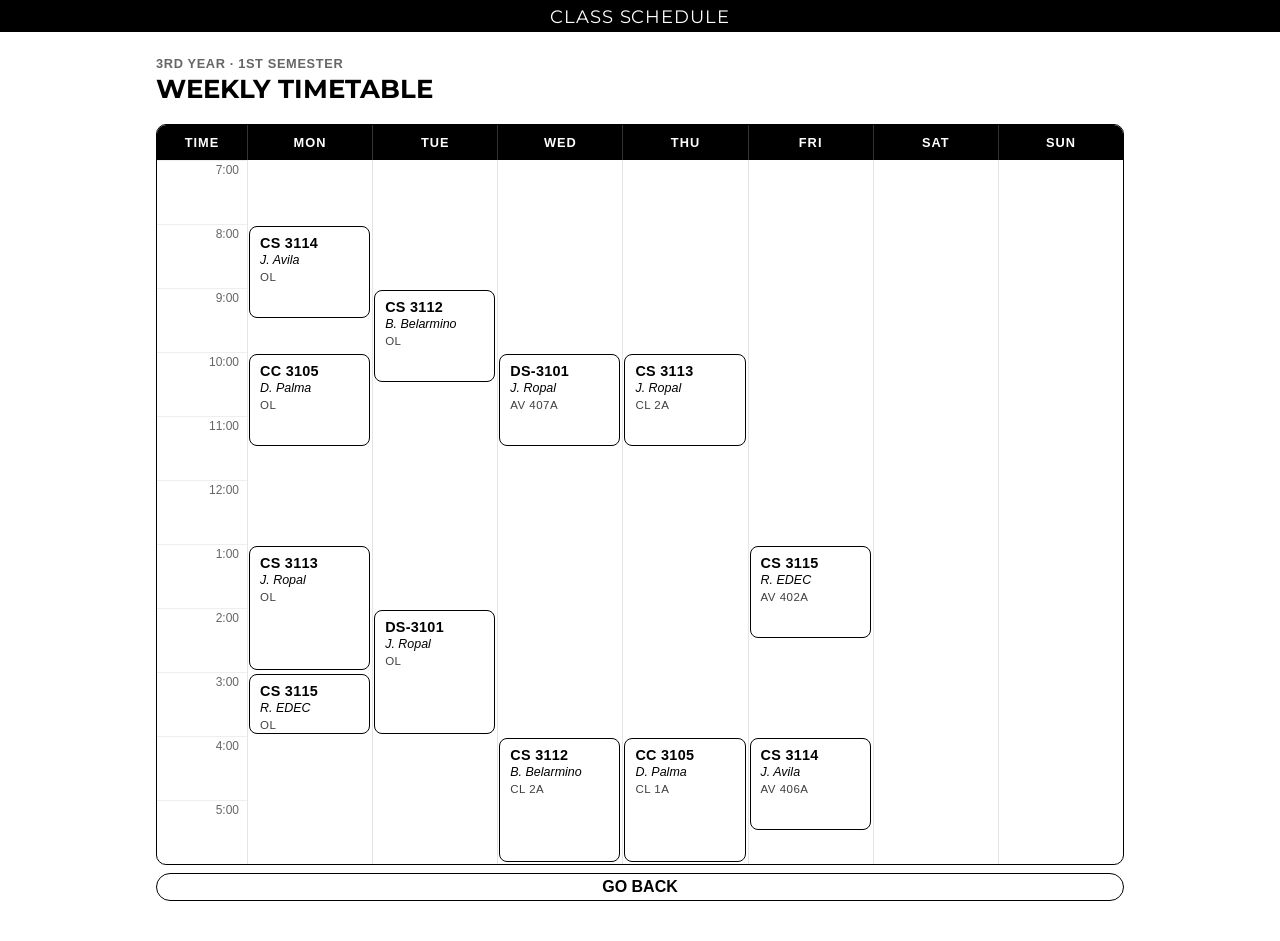
<file: sched/sched.html>
<!DOCTYPE html>
<html lang="en">
<head>
<meta charset="UTF-8">
<meta name="viewport" content="width=device-width, initial-scale=1.0">
<title>Class Schedule</title>
<link href="https://fonts.googleapis.com/css2?family=Montserrat:wght@600;700&display=swap" rel="stylesheet">
<link rel="stylesheet" href="../modules/module-style.css">
<link rel="stylesheet" href="sched.css">
</head>
<body>
<div class="navbar">
    <span class="header">Class Schedule</span>
</div>

<div class="main-container">

    <div class="sched-header">
        <div class="sched-subtitle">3rd Year &middot; 1st Semester</div>
        <div class="sched-title">Weekly Timetable</div>
    </div>

    <div class="sched-wrapper">

        <div class="sched-header-row">
            <div class="day-head time-head">Time</div>
            <div class="day-head">Mon</div>
            <div class="day-head">Tue</div>
            <div class="day-head">Wed</div>
            <div class="day-head">Thu</div>
            <div class="day-head">Fri</div>
            <div class="day-head">Sat</div>
            <div class="day-head">Sun</div>
        </div>

        <div class="sched-body">

            <!-- column divider lines -->
            <div class="col-line" style="grid-column:2;"></div>
            <div class="col-line" style="grid-column:3;"></div>
            <div class="col-line" style="grid-column:4;"></div>
            <div class="col-line" style="grid-column:5;"></div>
            <div class="col-line" style="grid-column:6;"></div>
            <div class="col-line" style="grid-column:7;"></div>
            <div class="col-line" style="grid-column:8;"></div>

            <!-- time labels (one per hour, spanning 2 half-hour rows) -->
            <div class="sched-time" style="grid-row:1/3;">7:00</div>
            <div class="sched-time" style="grid-row:3/5;">8:00</div>
            <div class="sched-time" style="grid-row:5/7;">9:00</div>
            <div class="sched-time" style="grid-row:7/9;">10:00</div>
            <div class="sched-time" style="grid-row:9/11;">11:00</div>
            <div class="sched-time" style="grid-row:11/13;">12:00</div>
            <div class="sched-time" style="grid-row:13/15;">1:00</div>
            <div class="sched-time" style="grid-row:15/17;">2:00</div>
            <div class="sched-time" style="grid-row:17/19;">3:00</div>
            <div class="sched-time" style="grid-row:19/21;">4:00</div>
            <div class="sched-time" style="grid-row:21/23;">5:00</div>

            <!-- MONDAY -->
            <div class="sched-class" style="grid-column:2; grid-row:3/6;">
                <div class="class-code">CS 3114</div>
                <div class="class-prof">J. Avila</div>
                <div class="class-room">OL</div>
            </div>
            <div class="sched-class" style="grid-column:2; grid-row:7/10;">
                <div class="class-code">CC 3105</div>
                <div class="class-prof">D. Palma</div>
                <div class="class-room">OL</div>
            </div>
            <div class="sched-class" style="grid-column:2; grid-row:13/17;">
                <div class="class-code">CS 3113</div>
                <div class="class-prof">J. Ropal</div>
                <div class="class-room">OL</div>
            </div>
            <div class="sched-class" style="grid-column:2; grid-row:17/19;">
                <div class="class-code">CS 3115</div>
                <div class="class-prof">R. EDEC</div>
                <div class="class-room">OL</div>
            </div>

            <!-- TUESDAY -->
            <div class="sched-class" style="grid-column:3; grid-row:5/8;">
                <div class="class-code">CS 3112</div>
                <div class="class-prof">B. Belarmino</div>
                <div class="class-room">OL</div>
            </div>
            <div class="sched-class" style="grid-column:3; grid-row:15/19;">
                <div class="class-code">DS-3101</div>
                <div class="class-prof">J. Ropal</div>
                <div class="class-room">OL</div>
            </div>

            <!-- WEDNESDAY -->
            <div class="sched-class" style="grid-column:4; grid-row:7/10;">
                <div class="class-code">DS-3101</div>
                <div class="class-prof">J. Ropal</div>
                <div class="class-room">AV 407a</div>
            </div>
            <div class="sched-class" style="grid-column:4; grid-row:19/23;">
                <div class="class-code">CS 3112</div>
                <div class="class-prof">B. Belarmino</div>
                <div class="class-room">CL 2a</div>
            </div>

            <!-- THURSDAY -->
            <div class="sched-class" style="grid-column:5; grid-row:7/10;">
                <div class="class-code">CS 3113</div>
                <div class="class-prof">J. Ropal</div>
                <div class="class-room">CL 2a</div>
            </div>
            <div class="sched-class" style="grid-column:5; grid-row:19/23;">
                <div class="class-code">CC 3105</div>
                <div class="class-prof">D. Palma</div>
                <div class="class-room">CL 1a</div>
            </div>

            <!-- FRIDAY -->
            <div class="sched-class" style="grid-column:6; grid-row:13/16;">
                <div class="class-code">CS 3115</div>
                <div class="class-prof">R. EDEC</div>
                <div class="class-room">AV 402a</div>
            </div>
            <div class="sched-class" style="grid-column:6; grid-row:19/22;">
                <div class="class-code">CS 3114</div>
                <div class="class-prof">J. Avila</div>
                <div class="class-room">AV 406a</div>
            </div>

        </div>
    </div>

    <a href="../../index.html" class="button big-top-space" style="display: flex; justify-content: center; border: black 1px solid;">
        GO BACK
    </a>

</div>

</body>
</html>
</file>
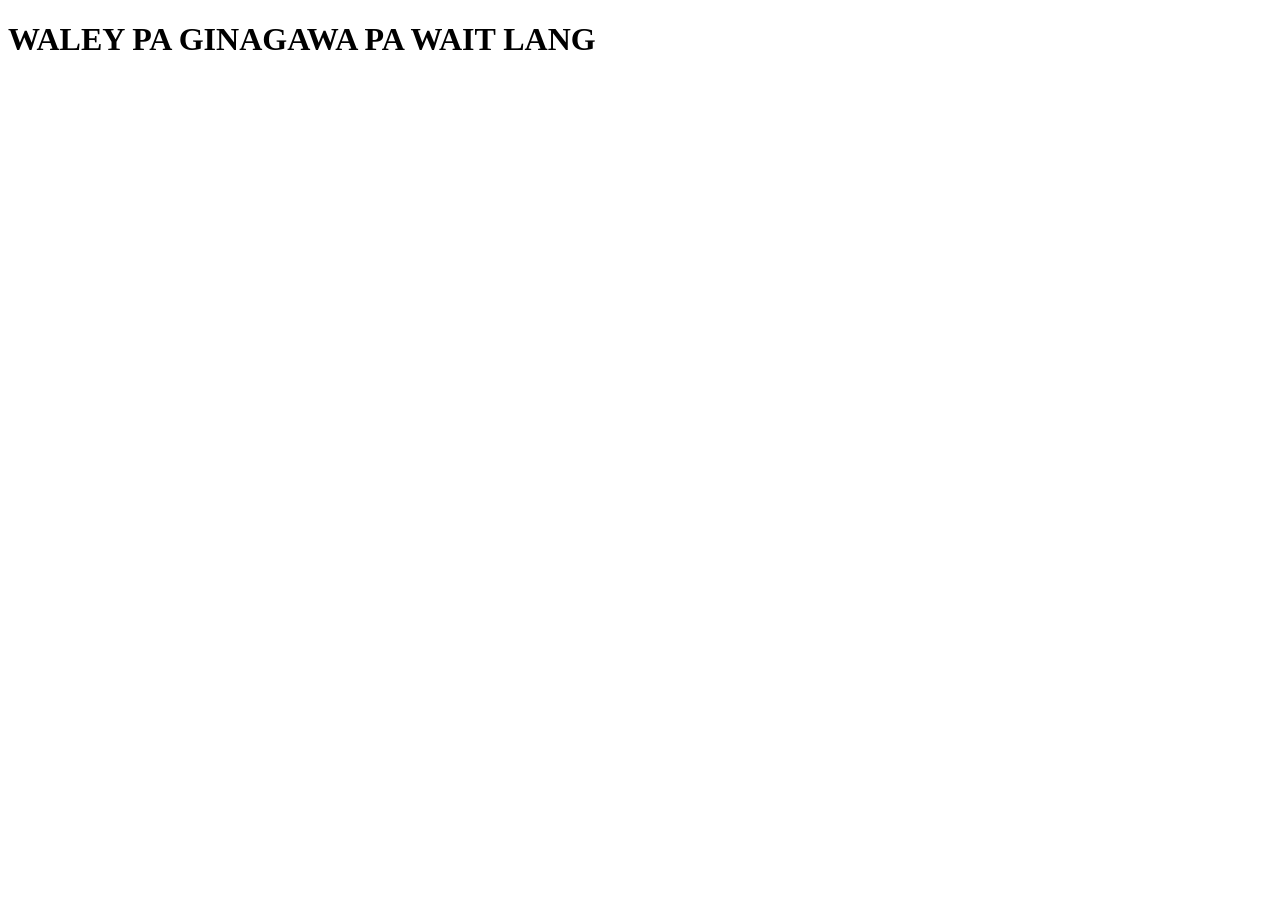
<file: modules/pdf/module-2.html>
<!DOCTYPE html>
<html lang="en">
<head>
    <meta charset="UTF-8">
    <meta name="viewport" content="width=device-width, initial-scale=1.0">
    <title>TO BE MADE</title>
</head>
<body>
    <h1>WALEY PA GINAGAWA PA WAIT LANG</h1>
</body>
</html>
</file>
<file: modules/module-style.css>
* {
    margin: 0;
    box-sizing: border-box;
    font-family: "Google Sans", Verdana, Geneva, Tahoma, sans-serif
}

body {
    display: flex;
    flex-direction: column;
    padding: 8px;
    align-items: center;
}

ul {
    padding-left: 20px;
}

ol {
  padding-left: 20px;
}

li {
    text-indent: -3px;
}

.main-container {
  width: 640px;
  max-width: 640px;
}

.smol {
    font-size: x-small;
    font-weight: lighter;
}

.navbar {
    background-color: black;
    padding: 8px;
    height: 32px;
    color: white;
    font-family: "Montserrat", 'Segoe UI', Tahoma, Geneva, Verdana, sans-serif;
}

.navbar-item {
    color: white;
    text-decoration: none;
}

.navbar-item:hover {
    color: white;
}

.header {
    font-family: "Montserrat", 'Segoe UI', Tahoma, Geneva, Verdana, sans-serif;
}

.top-space {
    margin-top: 4px;
}

.big-top-space {
    margin-top: 8px;
}

.large-top-space {
  margin-top: 16px;
}

.btm-space {
  margin-bottom: 4px;
}

.big-btm-space {
  margin-bottom: 8px;
}

.large-btm-space {
  margin-bottom: 16px;
}

.indent {
    margin-left: 0.5rem;
}

.card {
    background-color: rgb(5, 5, 5);
    color: rgb(255, 255, 255);
    margin: 1rem;
    padding: 2rem;
    border-radius: 10px;
    width: 120px;
}

.content-card {
  background-color: black;
  color: white;
  border-radius: 8px;
  margin: 8px 0;
  padding: 16px;
}

.bold {
    font-weight: bold;
}

.start-p::before {
    content: "\2022  ";
    color: black;
}

.lesson-border {
    margin: 4px;
    padding: 8px;
    border: black solid;
    border-radius: 10px;
}

.flexbox-container {
    display: flex;
    align-items: center;
    flex-wrap: wrap;
}

.flex-row {
  display: flex;
  flex-direction: row;
}

.space-between {
  justify-content: space-between;
}

.justify-center {
  justify-content: center;
}

.flex-wrap {
  flex-wrap: wrap;
}


#core-function{
    background-color: black;
    border-radius: 3px;
    color: white;
}

/* table */

/* --- Minimal B&W Table Styles (Scaled with .text-content) --- */
.bw-table-container {
  width: 100%;
  max-width: 800px;
  margin: 1rem 0;
  color: #000000;
}

.bw-table-header {
  margin-bottom: 0.75em;
}

.bw-table-subtitle {
  font-size: 0.8em;
  font-weight: bold;
  letter-spacing: 0.05em;
  color: #666666;
  text-transform: uppercase;
}

.bw-table-title {
  font-family: "Montserrat", 'Segoe UI', Tahoma, Geneva, Verdana, sans-serif;
  font-size: 1.5em;
  font-weight: bold;
  text-transform: uppercase;
  margin-top: 0.1em;
  line-height: 1.2;
}

.bw-table-caption {
  font-size: 0.9em;
  color: #555555;
  margin-top: 0.25em;
  font-style: italic;
}

.bw-table {
  width: 100%;
  border-collapse: collapse;
  margin-top: 0.75em;
  font-size: 1em; /* Inherits directly from .text-content */
}

.bw-table th {
  text-align: left;
  font-weight: bold;
  font-size: 0.85em;
  text-transform: uppercase;
  letter-spacing: 0.05em;
  padding: 0.6em 0.5em;
  border-bottom: 2px solid #000000;
}

.bw-table td {
  padding: 0.75em 0.5em;
  border-bottom: 1px solid #e0e0e0;
  vertical-align: top;
}

.bw-table tr:last-child td {
  border-bottom: 2px solid #000000;
}

.col-gen {
  width: 25%;
}

.gen-num {
  font-weight: bold;
}

.gen-year {
  font-size: 0.85em;
  color: #666666;
  margin-left: 0.4em;
  font-weight: normal;
}

.col-hw {
  width: 30%;
}

.col-sw {
  width: 45%;
}

/* table style end */

/* New Table */
/* --- Minimal Grid Table Styles (Scales with .text-content) --- */
.text-content .grid-table-container {
  width: 100%;
  max-width: 800px;
  margin: 1rem 0;
  color: #000000;
}

.text-content .grid-table-header {
  margin-bottom: 1em;
}

.text-content .grid-table-subtitle {
  font-size: 0.8em;
  font-weight: bold;
  letter-spacing: 0.05em;
  color: #666666;
  text-transform: uppercase;
}

.text-content .grid-table-title {
  font-family: "Montserrat", 'Segoe UI', Tahoma, Geneva, Verdana, sans-serif;
  font-size: 1.5em;
  font-weight: bold;
  text-transform: uppercase;
  margin-top: 0.1em;
  line-height: 1.2;
}

.text-content .grid-table {
  width: 100%;
  border-collapse: separate;
  border-spacing: 8px; /* Creates the card-like gaps between cells */
  margin-top: 0.5em;
}

.text-content .grid-table td {
  background-color: #ffffff;
  border: 1px solid #000000;
  padding: 1em;
  text-align: left;
  font-weight: bold;
  font-size: 0.95em;
  border-radius: 4px;
  width: 33.33%;
}

/* Featured cell matching the image accent (swapped to solid black for B&W theme) */
.text-content .grid-table td.highlight {
  background-color: #000000;
  color: #ffffff;
}
/* TABLE END */

.button {
  font-weight: bolder;
  text-decoration: none;
  color: black;
  border: #000000 solid;
  border-radius: 16px;
  padding: 4px 8px;
}

.button:hover {
  color: white;
  background-color: #000000;
  cursor: pointer;
}

@media screen and (max-width: 600px) {
  .main-container {
      width: fit-content;
    }
    .text-content {
        font-size: 0.8rem;
    }
    h1.header {
        font-size: 1.5rem;
    }
    h2.header {
        font-size: 1rem;
    }
    h3.header{
        font-size: 0.85rem;
    }
    h4.header{
        font-size: 0.8rem;
    }
    .text-content .grid-table, 
    .text-content .grid-table tbody, 
    .text-content .grid-table tr, 
    .text-content .grid-table td {
        display: block;
        width: 100%;
        box-sizing: border-box;
    }
    .text-content .grid-table tr {
        margin-bottom: 0;
    }
}
</file>
<file: sched/sched.css>
* {
    margin: 0;
    box-sizing: border-box;
    font-family: "Google Sans", Verdana, Geneva, Tahoma, sans-serif;
}

body {
    display: flex;
    flex-direction: column;
    align-items: center;
    padding: 0 0 40px 0;
    background-color: #ffffff;
    color: #000000;
}

.navbar {
    width: 100%;
    background-color: black;
    padding: 14px 24px;
    color: white;
    font-family: "Montserrat", 'Segoe UI', Tahoma, Geneva, Verdana, sans-serif;
    display: flex;
    align-items: center;
    justify-content: center;
}

.navbar .header {
    font-size: 1.1rem;
    letter-spacing: 0.05em;
    text-transform: uppercase;
}

.main-container {
    max-width: 1000px;
    width: 100%;
    padding: 24px 16px 0 16px;
}

.sched-header {
    margin-bottom: 1.25em;
}

.sched-subtitle {
    font-size: 0.8em;
    font-weight: bold;
    letter-spacing: 0.05em;
    color: #666666;
    text-transform: uppercase;
}

.sched-title {
    font-family: "Montserrat", 'Segoe UI', Tahoma, Geneva, Verdana, sans-serif;
    font-size: 1.6em;
    font-weight: bold;
    text-transform: uppercase;
    margin-top: 0.1em;
    line-height: 1.2;
}

.sched-legend {
    font-size: 0.8em;
    color: #555555;
    margin-top: 0.4em;
    font-style: italic;
}

.sched-wrapper {
    width: 100%;
    overflow-x: auto;
    border: 1px solid #000000;
    border-radius: 10px;
}

.sched-header-row {
    display: grid;
    grid-template-columns: 90px repeat(7, minmax(110px, 1fr));
    min-width: 880px;
    background-color: #000000;
}

.day-head {
    color: #ffffff;
    text-align: center;
    padding: 10px 4px;
    font-size: 0.8em;
    font-weight: bold;
    letter-spacing: 0.08em;
    text-transform: uppercase;
    border-left: 1px solid #333333;
}

.day-head.time-head {
    border-left: none;
}

.sched-body {
    position: relative;
    display: grid;
    grid-template-columns: 90px repeat(7, minmax(110px, 1fr));
    grid-template-rows: repeat(22, 32px);
    min-width: 880px;
}

.col-line {
    grid-row: 1 / 23;
    border-left: 1px solid #e5e5e5;
    z-index: 0;
}

.sched-time {
    grid-column: 1;
    font-size: 0.75em;
    color: #666666;
    padding: 2px 8px 0 0;
    text-align: right;
    border-top: 1px solid #eeeeee;
}

.sched-class {
    z-index: 1;
    margin: 2px;
    padding: 8px 10px;
    border: 1.5px solid #000000;
    border-radius: 8px;
    background-color: #ffffff;
    color: #000000;
    overflow: hidden;
    transition: background-color 0.15s ease, color 0.15s ease;
    cursor: default;
}

.sched-class:hover {
    background-color: #000000;
    color: #ffffff;
}

.class-code {
    font-weight: bold;
    font-size: 0.9em;
    letter-spacing: 0.02em;
}

.class-prof {
    font-style: italic;
    font-size: 0.78em;
    margin-top: 2px;
}

.class-room {
    font-size: 0.72em;
    margin-top: 4px;
    text-transform: uppercase;
    letter-spacing: 0.04em;
    opacity: 0.75;
}

.smol {
    font-size: x-small;
    font-weight: lighter;
}

@media screen and (max-width: 600px) {
    .sched-title {
        font-size: 1.2rem;
    }
    .sched-header-row,
    .sched-body {
        min-width: 760px;
    }
}
</file>
